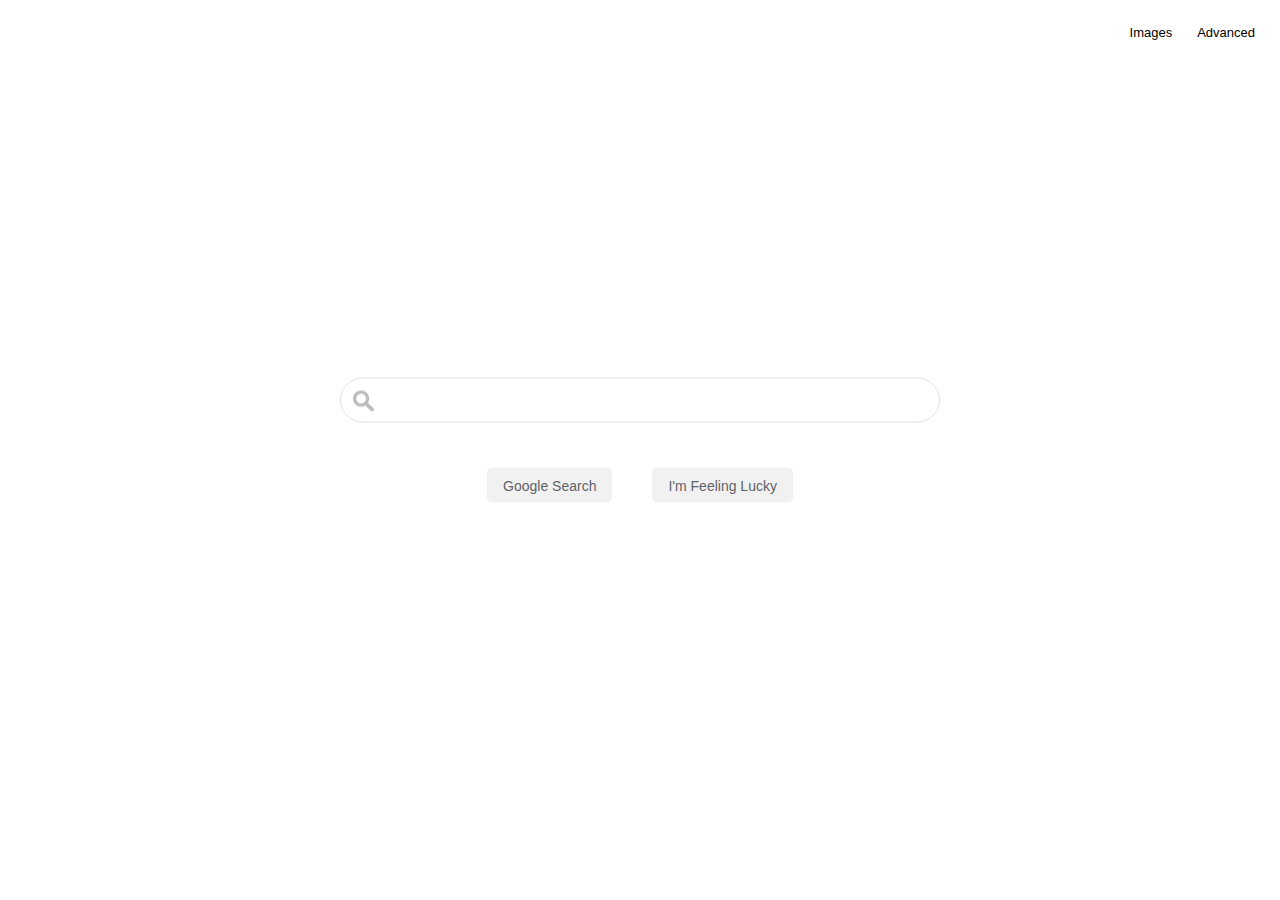
<file: index.html>
<!DOCTYPE html>
<html lang="en">
<head>
    <meta charset="UTF-8">
    <meta name="viewport" content="width=device-width, initial-scale=1.0">
    <link rel="stylesheet" href="style.css">
    <title>Search</title>
</head>
<body>
    <nav>
        <ul>
            <li><a href="image_search.html">Images</a></li>
            <li><a href="advanced_search.html">Advanced</a></li>            
        </ul>
    </nav>
    
    <div class="content">
        <form action="https://google.com/search">
                <input type="text" name="q" id="search_bar" title="Search">
                <div class="buttons">
                    <input type="submit" value="Google Search"> 
                    <input type="submit" name="btnI" value="I'm Feeling Lucky">
                </div>
        </form>
    </div>
</body>
</html>
</file>
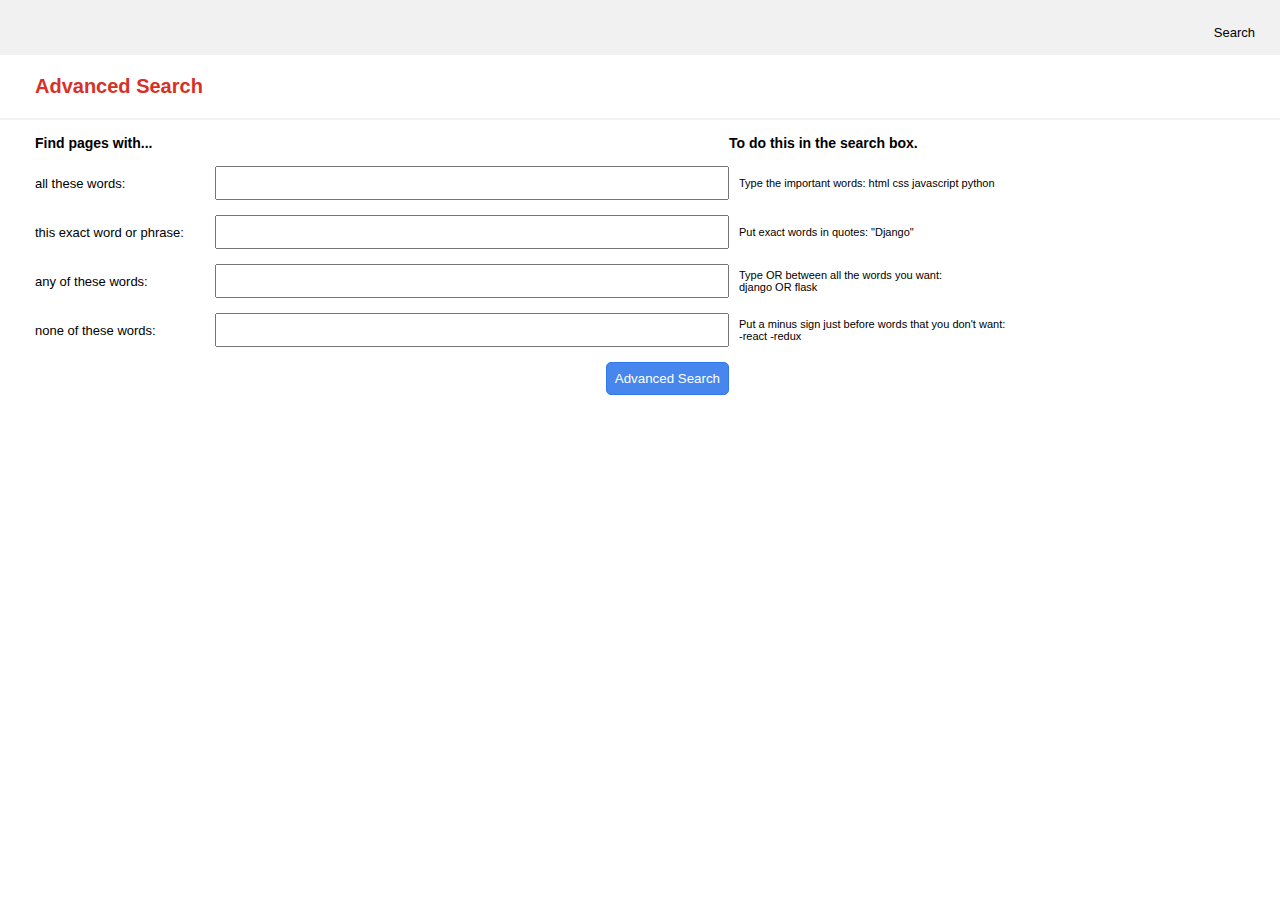
<file: advanced_search.html>
<!DOCTYPE html>
<html lang="en">
<head>
    <meta charset="UTF-8">
    <meta name="viewport" content="width=device-width, initial-scale=1.0">
    <link rel="stylesheet" href="style.css">
    <title>Search</title>
</head>
<body>


    <nav id="adv_search">
        <ul>
            <li><a href="index.html">Search</a></li>
        </ul>
    </nav>

    <h3>Advanced Search</h3><hr/>
    
    <div class="adv_content">
    <form action="https://www.google.com/search" method="get">

        <div class="grid">
            <div><p>Find pages with...</p></div>
            <div><!-- Just some space filler - makes life easier? --></div>
            <div class="message header"><p> To do this in the search box.</p></div>
        </div>

        <div class="grid">
            <div class="label"><label for="all_words">all these words:</label></div>
            <div><input type="text" name="as_q" id="all_words"></div>
            <div class="message">Type the important words: html css javascript python</div>
        </div>

        <div class="grid">
            <div class="label"><label for="exact_word">this exact word or phrase:</label></div>
            <div><input type="text" name="as_epq" id="exact_word"></div>
            <div class="message">Put exact words in quotes: "Django"</div>
        </div>

        <div class="grid">
            <div class="label"><label for="any_word">any of these words:</label></div>
            <div><input type="text" name="as_oq" id="any_word"></div>
            <div class="message">Type OR between all the words you want:<br> django OR flask</div>
        </div>

        <div class="grid">
            <div class="label"><label for="none">none of these words:</label></div>
            <div><input type="text" name="as_eq" id="none"></div>
            <div class="message">Put a minus sign just before words that you don't want:<br> -react -redux</div>
        </div>

        <div class="grid">
            <div><!-- Just some space filler - makes life easier? --></div>
            <div class="adv_button"><input type="submit" value="Advanced Search"></div>
            <div><!-- Just some space filler - makes life easier? --></div>
        </div>
        
    </form>
</div>
    
</body>

</html>
</file>
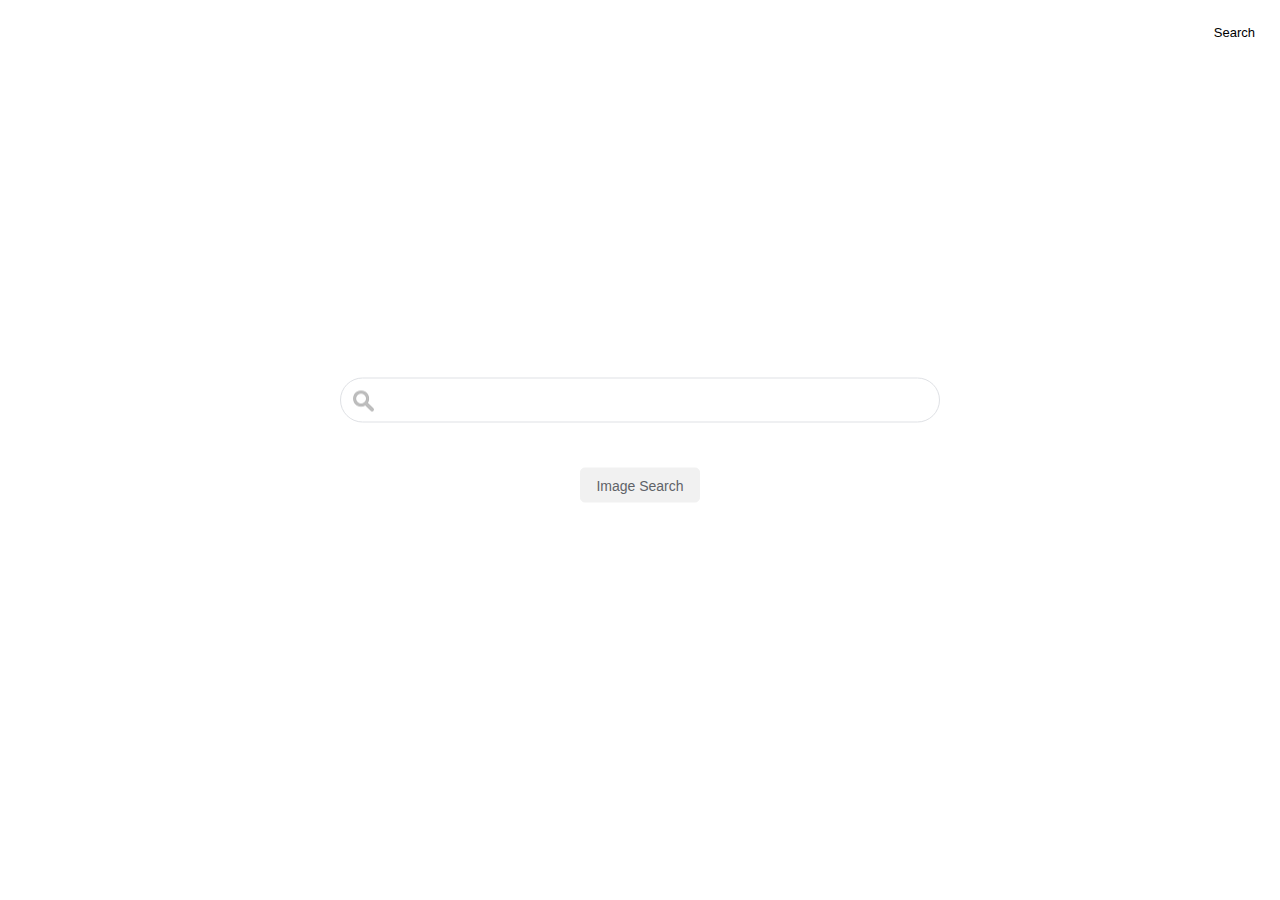
<file: image_search.html>
<!DOCTYPE html>
<html lang="en">
<head>
    <meta charset="UTF-8">
    <meta name="viewport" content="width=device-width, initial-scale=1.0">
    <link rel="stylesheet" href="style.css">
    <title>Search</title>
</head>
<body>
    <nav>
        <ul>
            <li><a href="index.html" >Search</a></li>       
        </ul>
    </nav>
    
    <div class="content">
        <form action="https://google.com/search">
                <input type="text" name="q" id="search_bar" title="Image Search">
                <input type="hidden" name="tbm" value="isch">
                <input type="hidden" name="sclient" value="img">                
                <div class="buttons">
                    <input type="submit" value="Image Search">
                </div>
        </form>
    </div>
</body>
</html>
</file>
<file: style.css>
* {
    margin: 0 ; padding: 0; outline: 0; font-family: Arial, Helvetica;   
}

::-moz-focus-inner {border:0;}

/* navigation links */

nav ul {
    list-style-type: none;
    font-size: 13px;
    display: flex;
    justify-content: right;
    -webkit-justify-content: flex-end;
    -ms-justify-content: flex-end;  
}

li a {
    display: block;
    text-decoration: none;
    outline: 0;
    color:black;
    margin: 25px 25px 15px 0;
}

li a:hover,
li a:focus {
    text-decoration: underline;
}

/* Search Page */

.content {
    position: absolute;
    top: 50%;
    left: 50%;
    transform: translate(-50%, -50%);
    width: 80%;
    max-width: 600px;
    padding: 0 5px 0 5px;
}

#search_bar {
    width: 100%;
    box-sizing: border-box;
    font-size: 20px;
    background: url(searchicon.png) 12px 12px no-repeat;
    padding: 10px 0 10px 45px;
    margin-bottom: 25px;
    border: 1px ridge #dfe1e5;
    border-radius: 65px;
}

#search_bar:hover,
#search_bar:focus {
    box-shadow: 0 2px 5px rgba(0,0,0,0.3);
}

/* Search page + Image Search page buttons */

.buttons{
    display:flex;
    justify-content: center;
    -webkit-justify-content: center;
    -ms-justify-content: center;
}

.content input[type=submit] {
    margin: 20px;
    padding: 0 15px;
    height: 35px;
    font-size: 14px;
    text-align: center;
    background-color: #f1f1f1;
    border: 1px solid #f1f1f1;
    border-radius: 5px;
    color: #5F6368;
    outline: 0;
}

input[type=submit]:hover,
input[type=submit]:focus 
 {
    border: 1px solid rgba(0,0,0,0.3);
    box-shadow: 0 2px 5px rgba(0,0,0,0.3);
    border-radius: 5px;
    color: #414141;
    outline: none;
    -moz-focus-inner: none;
}

/* CSS for Advanced Search page */

#adv_search {
    background-color: #f1f1f1;
}

h3 {
    margin: 20px 0 20px 35px;
    font-size: 20px;
    color: #d93025;
}

hr {
    border: 1px solid #f1f1f1;
}

.adv_content {
    margin-left: 20px;
    max-width: 1024px;
}

.grid {
    display: grid;
    grid-template-columns: 180px auto 300px;
    margin: 15px;
}

.grid input[type=text] {
    box-sizing: border-box;
    padding: 7px;
    width: 100%;
    min-width: 300px;
    font-size: 14px;
}

.grid input[type=text]:focus {
    outline: 1px solid #3079ed;
    -moz-outline-radius: 5px;
}

.label {
    font-size: 13px;
    display: flex;
    align-items: center;
}

.message {
    font-size: 11px;
    display: flex;
    align-items: center;
    margin-left: 10px;
}

.header, p {
    font-size: 14px;
    font-weight: bold;
}

.header {
    margin-left: 0;
}

.adv_button input[type=submit]{
    position: relative;
    float: right;
    padding: 8px;
    background-color: #4787ed;
    color: #ffffff;
    border: 1px solid #3079ed;
    border-radius: 5px;
}

@media only screen and (max-width: 540px) {
    .adv_content{
        margin-left: 2px;
    }
    .grid {
        display: grid;
        grid-template-columns: 95%;
    }
    .message { display: none;}
}

@media only screen and (min-width:541px) and (max-width: 850px) {
    .grid {
        display: grid;
        grid-template-columns: 180px auto 0;
        grid-gap: 10px;
        margin: 15px;
    }
    .message {
        display: none;
    }
}
</file>
